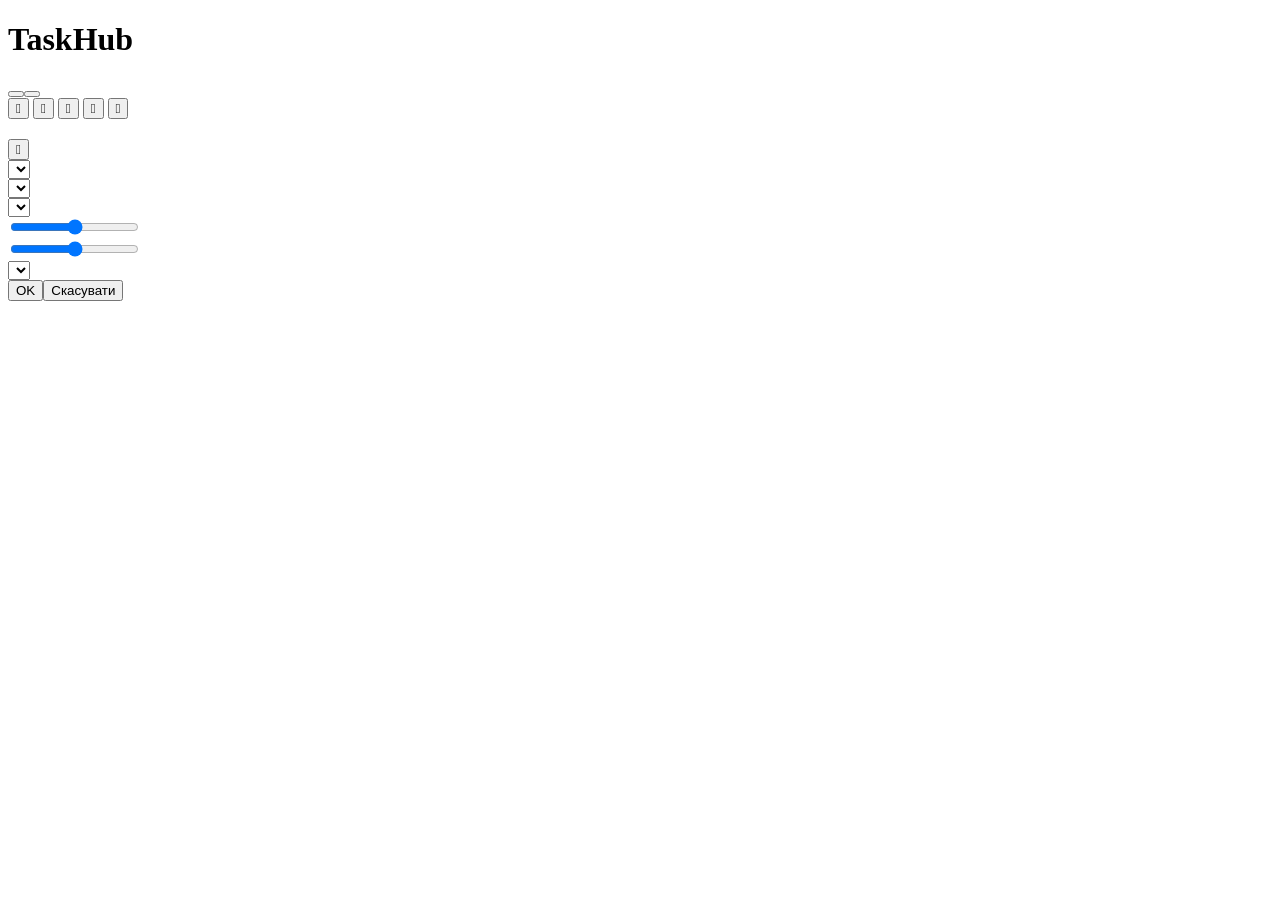
<file: ui/index.html>
<!doctype html>
<html lang="en">
<head>
<meta charset="utf-8">
<meta name="viewport" content="width=device-width,initial-scale=1">
<title>TaskHub</title>
<link rel="icon" href="/icon.png">
<style>
@@include panel.css@@
</style>
</head>
<body>
<header>
  <h1 class="pywebview-drag-region">TaskHub</h1><span class="cnt pywebview-drag-region" id="cnt"></span>
  <span class="sp pywebview-drag-region" style="align-self:stretch"></span>
  <div class="tabs"><button data-f="active" class="on" data-i="active"></button><button data-f="all" data-i="all"></button></div>
  <button class="ib" id="mute" title="Сповіщення"><i>&#xEA8F;</i></button>
  <button class="ib" id="clear"><i>&#xEA99;</i></button>
  <button class="ib" id="sup"><i>&#xEB51;</i></button>
  <button class="ib" id="cfg"><i>&#xE713;</i></button>
  <button class="ib" id="pin"><i>&#xE718;</i></button>
</header>
<div id="set" role="dialog" aria-labelledby="settitle">
  <div id="rail" role="tablist" aria-orientation="vertical"></div>
  <div id="settip" role="tooltip"></div>
  <div id="setpane">
  <div class="sh"><h2 id="settitle"></h2><button class="ib" id="setclose"><i>&#xE711;</i></button></div>
  <div class="sc" id="setsc" role="tabpanel" tabindex="-1">
    <div class="scard" id="lookcard">
      <div class="srow"><label class="sl" for="lang" data-i="language"></label><select id="lang"></select></div>
      <div class="srow"><label class="sl" for="theme" data-i="theme"></label><select id="theme"></select></div>
      <div class="srow"><label class="sl" for="accent" data-i="accent"></label><select id="accent"></select></div>
      <div class="srow" id="transpl"><label class="sl" for="transp" data-i="transparency"></label><div class="rg" id="transpr"><input type="range" id="transp" min="0" max="100" step="5"><span class="rv" id="transpv"></span></div></div>
      <div class="srow" id="ctranspl"><label class="sl" for="ctransp" data-i="card_transparency"></label><div class="rg" id="ctranspr"><input type="range" id="ctransp" min="0" max="100" step="5"><span class="rv" id="ctranspv"></span></div></div>
      <div class="srow" id="transph" style="display:none"><i class="tri">&#xE946;</i><span class="sl sd" id="transpht"></span><a class="klink" id="transphl" tabindex="0" role="link"></a></div>
      <div class="srow"><label class="sl" for="grp" data-i="group_by"></label><select id="grp"></select></div>
      <div class="srow" id="pushl" style="display:none"><div class="sl"><div data-i="push_windows"></div><div class="sd" data-i="push_windows_d"></div></div><button class="tgl" role="switch" id="push" aria-checked="false"><i></i></button></div>
    </div>
    <div id="sethost"></div>
  </div>
  </div>
</div>
<div id="grip"></div>
<div id="srcf"></div>
<div id="off" data-i="offline"></div>
<div id="hookoffer"></div>
<div id="limits"></div>
<div id="wt"></div>
<main id="list" tabindex="-1"></main>
<div id="sb"><i></i></div>
<div id="snack"></div>
<div id="dlg" class="dlg"><div class="box"><div class="t"></div><div class="row"><button class="btn primary">OK</button><button class="btn">Скасувати</button></div></div></div>
<script>
@@include boot.js@@
@@include look.js@@
@@include i18n.js@@
@@include widgets.js@@
@@include cards.js@@
@@include list.js@@
@@include worktime.js@@
@@include seen.js@@
@@include settings.js@@
@@include settings-connectors.js@@
@@include settings-telegram.js@@
@@include settings-discord.js@@
@@include settings-worktime.js@@
@@include settings-page.js@@
@@include scrollbar.js@@
</script>
</body>
</html>
</file>
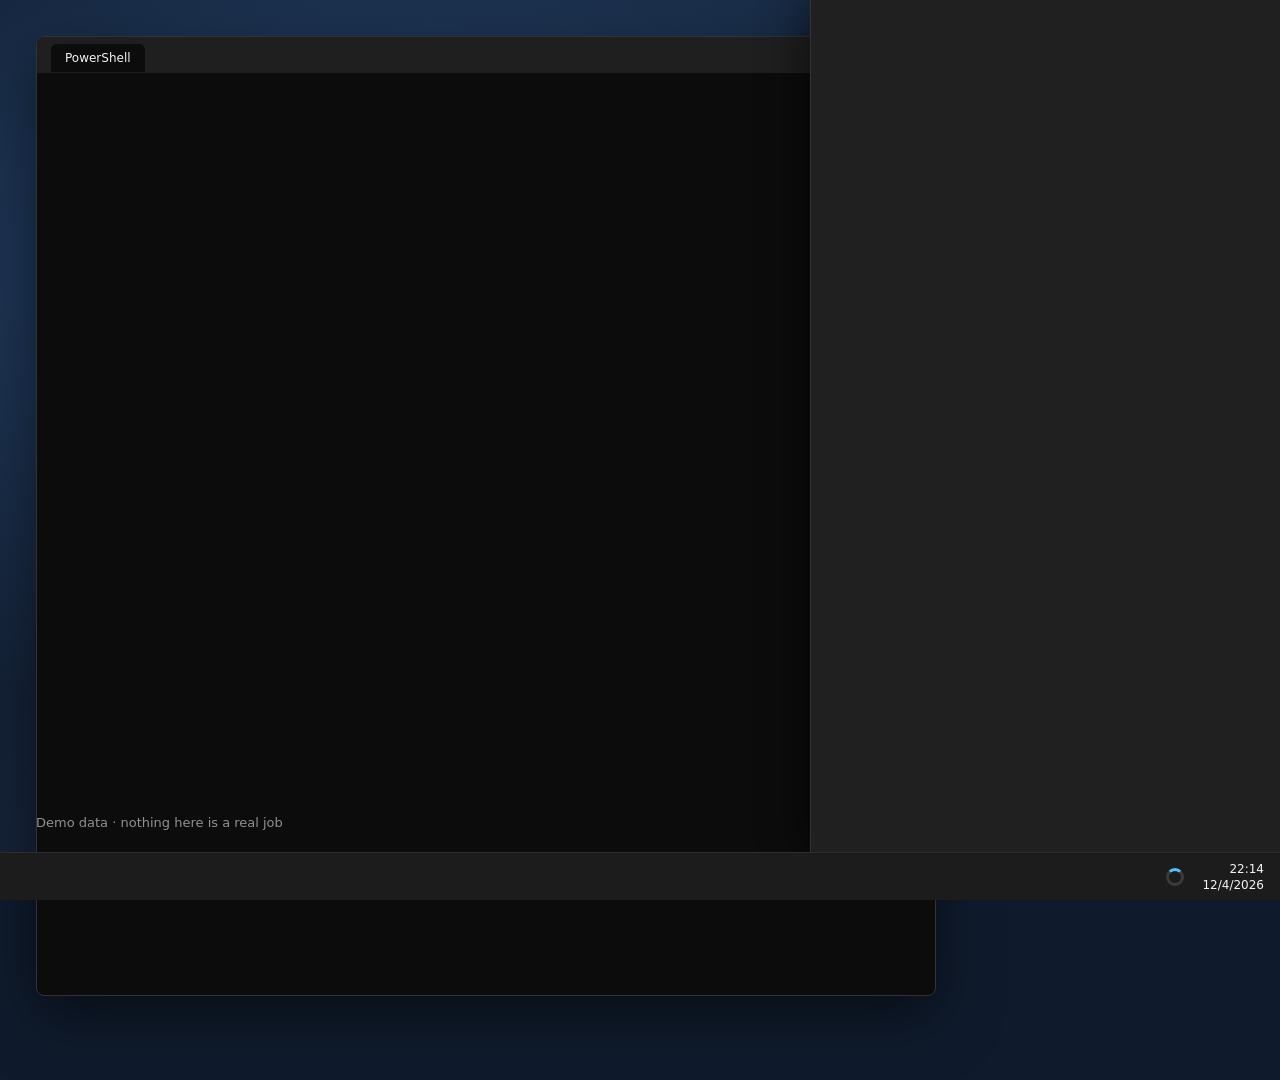
<file: tools/demo/scene.html>
<!doctype html>
<!-- Demo scene for tools/demo/record.py: a Windows-like desktop with a terminal, the real TaskHub panel (the demo hub's
     /ui in an iframe), a notification and a phone chat with the TaskHub bot. record.py fills the terminal, the
     notification and the chat through window.scene (the texts come from what the hub really sent to the mock Bot API). -->
<html lang="en">
<head>
<meta charset="utf-8">
<title>TaskHub demo scene</title>
<style>
  :root {
    --desk-a: #0f1b2d; --desk-b: #1d2f4a; --card: #202020; --card2: #2b2b2b; --line: #3a3a3a;
    --text: #f3f3f3; --muted: #a8a8a8; --accent: #4cc2ff; --ok: #6ccb5f; --warn: #fce100; --err: #ff99a4;
    --mono: "Cascadia Mono", "Consolas", monospace; --ui: "Segoe UI Variable Text", "Segoe UI", system-ui, sans-serif;
  }
  * { box-sizing: border-box; }
  html, body { margin: 0; width: 1920px; height: 1080px; overflow: hidden; background: var(--desk-a); font-family: var(--ui); color: var(--text); }
  .desk { position: absolute; inset: 0 0 48px 0;
    background: radial-gradient(1200px 700px at 30% 30%, #27456e 0%, transparent 70%), linear-gradient(135deg, var(--desk-a), var(--desk-b)); }
  .taskbar { position: absolute; left: 0; right: 0; bottom: 0; height: 48px; background: #1c1c1c; border-top: 1px solid #2c2c2c;
    display: flex; align-items: center; justify-content: flex-end; padding: 0 16px; gap: 18px; font-size: 12px; }
  .taskbar .clock { text-align: right; line-height: 16px; }
  .tray-ring { width: 18px; height: 18px; border-radius: 50%; border: 3px solid #3a3a3a; border-top-color: var(--accent); }

  /* terminal */
  .term { position: absolute; left: 36px; top: 36px; width: 900px; height: 960px; background: #0c0c0c; border: 1px solid #333;
    border-radius: 8px; box-shadow: 0 20px 60px rgba(0,0,0,.5); overflow: hidden; }
  .term .bar { height: 36px; background: #1f1f1f; display: flex; align-items: center; padding: 0 14px; font-size: 12px; color: var(--muted); gap: 8px; }
  .term .tab { background: #0c0c0c; color: var(--text); padding: 7px 14px; border-radius: 6px 6px 0 0; margin-top: 6px; }
  .term pre { margin: 0; padding: 16px 18px; font: 14px/1.55 var(--mono); color: #cccccc; white-space: pre-wrap; }
  .term .p { color: #6a9fb5; } .term .c { color: #e5c07b; } .term .g { color: var(--ok); } .term .r { color: var(--err); } .term .d { color: #7f7f7f; }

  /* panel (the real ui.html of the demo hub) */
  .panel { position: absolute; right: 0; top: 0; height: calc(100% - 48px); width: 470px; border: 0; border-left: 1px solid #333;
    background: #202020; box-shadow: -10px 0 40px rgba(0,0,0,.45); }

  /* phone with the bot chat */
  .phone { position: absolute; left: 990px; top: 70px; width: 400px; height: 820px; border-radius: 46px; background: #0b0b0b;
    border: 10px solid #1a1a1a; box-shadow: 0 30px 80px rgba(0,0,0,.6), inset 0 0 0 2px #333; overflow: hidden;
    transition: opacity .4s, transform .4s; }
  .phone.hidden { opacity: 0; transform: translateY(30px); }
  .phone .head { height: 92px; padding: 40px 18px 0; background: #17212b; display: flex; align-items: center; gap: 12px; border-bottom: 1px solid #0e1621; }
  .avatar { width: 40px; height: 40px; border-radius: 50%; background: linear-gradient(135deg, #3a8dde, #4cc2ff); display: grid;
    place-items: center; font-weight: 700; font-size: 15px; }
  .phone .who b { display: block; font-size: 15px; } .phone .who span { font-size: 12px; color: #7d8b99; }
  .chat { position: absolute; top: 92px; bottom: 0; left: 0; right: 0; background: #0e1621; padding: 12px 10px 18px;
    display: flex; flex-direction: column; justify-content: flex-end; gap: 8px; overflow: hidden; }
  .msg { align-self: flex-start; max-width: 92%; background: #182533; border-radius: 12px 12px 12px 4px; padding: 8px 11px 6px;
    font-size: 13.5px; line-height: 1.4; animation: pop .25s ease-out; }
  .msg.me { align-self: flex-end; background: #2b5278; border-radius: 12px 12px 4px 12px; }
  .msg code { font-family: var(--mono); font-size: 12px; }
  .msg .t { display: block; text-align: right; font-size: 11px; color: #6d7f8f; margin-top: 2px; }
  .kb { display: grid; gap: 4px; margin-top: 6px; }
  .kb .row { display: flex; gap: 4px; }
  .kb button { flex: 1; font: 600 13px var(--ui); color: #e7f2ff; background: #24384c; border: 0; border-radius: 8px; padding: 8px 6px;
    transition: background .15s, transform .15s; }
  .kb button.tap { background: #3d6a95; transform: scale(.96); }
  .finger { position: absolute; width: 46px; height: 46px; border-radius: 50%; background: rgba(255,255,255,.35);
    border: 2px solid rgba(255,255,255,.8); pointer-events: none; transform: scale(0); transition: transform .2s; z-index: 5; }
  .finger.on { transform: scale(1); }
  @keyframes pop { from { opacity: 0; transform: translateY(8px); } to { opacity: 1; transform: none; } }

  /* Windows notification */
  .toast { position: absolute; right: 16px; bottom: 64px; width: 380px; background: #2b2b2b; border: 1px solid #3c3c3c; border-radius: 8px;
    box-shadow: 0 16px 48px rgba(0,0,0,.55); padding: 12px 14px 14px; transform: translateX(440px); opacity: 0;
    transition: transform .35s cubic-bezier(.2,.8,.2,1), opacity .35s; z-index: 4; }
  .toast.on { transform: none; opacity: 1; }
  .toast .app { display: flex; align-items: center; gap: 8px; font-size: 12px; color: var(--muted); }
  .toast .app i { width: 16px; height: 16px; border-radius: 50%; border: 3px solid var(--accent); display: inline-block; }
  .toast b { display: block; margin-top: 10px; font-size: 14px; }
  .toast p { margin: 4px 0 0; font-size: 13.5px; line-height: 1.4; color: #dcdcdc; white-space: pre-line; }
  .toast .btns { display: flex; gap: 8px; margin-top: 12px; }
  .toast .btns span { flex: 1; text-align: center; background: #3a3a3a; border-radius: 4px; padding: 7px 4px; font-size: 13px; }

  .caption { position: absolute; left: 36px; bottom: 70px; font-size: 13px; color: rgba(255,255,255,.55); }
</style>
</head>
<body>
<div class="desk"></div>

<div class="term">
  <div class="bar"><span class="tab">PowerShell</span></div>
  <pre id="term"></pre>
</div>

<div class="phone hidden" id="phone">
  <div class="head"><div class="avatar">TH</div><div class="who"><b>TaskHub bot</b><span>your own bot</span></div></div>
  <div class="chat" id="chat"></div>
  <div class="finger" id="finger"></div>
</div>

<iframe class="panel" id="panel"></iframe>

<div class="toast" id="toast">
  <div class="app"><i></i>TaskHub</div>
  <b id="toastTitle"></b><p id="toastBody"></p>
  <div class="btns" id="toastBtns"></div>
</div>

<div class="taskbar"><div class="tray-ring"></div><div class="clock" id="clock"></div></div>
<div class="caption" id="caption">Demo data · nothing here is a real job</div>

<script>
const q = new URLSearchParams(location.search);
document.getElementById("panel").src = (q.get("hub") || "http://127.0.0.1:47898") + "/ui" + (q.get("token") ? "#token=" + encodeURIComponent(q.get("token")) : "");
const esc = s => String(s).replace(/[&<>"]/g, c => ({ "&": "&amp;", "<": "&lt;", ">": "&gt;", '"': "&quot;" }[c]));
function tick() {
  const d = new Date();
  document.getElementById("clock").innerHTML = d.toLocaleTimeString("en-GB", { hour: "2-digit", minute: "2-digit" }) +
    "<br>" + d.toLocaleDateString("en-US");
}
tick(); setInterval(tick, 5000);

// Telegram HTML subset (b, i, code, pre, a) is safe to show as is; anything else is escaped by the hub already.
const tgHtml = s => s.replace(/\n/g, "<br>");
const plain = s => s.replace(/<[^>]*>/g, "").replace(/&lt;/g, "<").replace(/&gt;/g, ">").replace(/&quot;/g, '"').replace(/&amp;/g, "&");

window.scene = {
  term(lines) {   // [[cls, text], ...] appended
    const t = document.getElementById("term");
    for (const [c, s] of lines) t.insertAdjacentHTML("beforeend", c ? `<span class="${c}">${esc(s)}</span>\n` : esc(s) + "\n");
    const all = t.innerHTML.split("\n"); if (all.length > 52) t.innerHTML = all.slice(-52).join("\n");
  },
  phone(show) { document.getElementById("phone").classList.toggle("hidden", !show); },
  // messages: [{id, text (Telegram HTML), buttons: [[label]], me}], replaces the chat (edits included)
  chat(messages) {
    const c = document.getElementById("chat");
    const known = new Set([...c.children].map(e => e.dataset.k));
    c.innerHTML = messages.slice(-7).map(m => {
      const k = m.id + ":" + m.v;
      const kb = (m.buttons || []).length ? `<div class="kb">${m.buttons.map(r => `<div class="row">${r.map(b =>
        `<button data-label="${esc(b)}">${esc(b)}</button>`).join("")}</div>`).join("")}</div>` : "";
      return `<div class="msg${m.me ? " me" : ""}" data-k="${k}" style="${known.has(k) ? "animation:none" : ""}">${tgHtml(m.text)}` +
        `<span class="t">${esc(m.time || "")}</span>${kb}</div>`;
    }).join("");
  },
  tap(label) {   // finger on a chat button, then "pressed"
    const b = [...document.querySelectorAll(".kb button")].reverse().find(x => x.dataset.label === label);
    if (!b) return false;
    const f = document.getElementById("finger"), ph = document.getElementById("phone").getBoundingClientRect(), r = b.getBoundingClientRect();
    f.style.left = (r.left - ph.left + r.width / 2 - 33) + "px"; f.style.top = (r.top - ph.top + r.height / 2 - 33) + "px";
    f.classList.add("on"); b.classList.add("tap");
    setTimeout(() => f.classList.remove("on"), 700);
    return true;
  },
  toast(html, buttons) {   // html: the hub's notification text as sent to Telegram (<b>title</b>\nbody)
    const t = document.getElementById("toast");
    if (!html) { t.classList.remove("on"); return; }
    const p = html.split("\n"), title = plain(p[0]), body = plain(p.slice(1).join("\n")).trim();
    document.getElementById("toastTitle").textContent = title;
    document.getElementById("toastBody").textContent = body;
    document.getElementById("toastBtns").innerHTML = (buttons || []).map(b => `<span>${esc(b)}</span>`).join("");
    t.classList.add("on");
  },
  caption(s) { document.getElementById("caption").textContent = s; },
};
</script>
</body>
</html>
</file>
